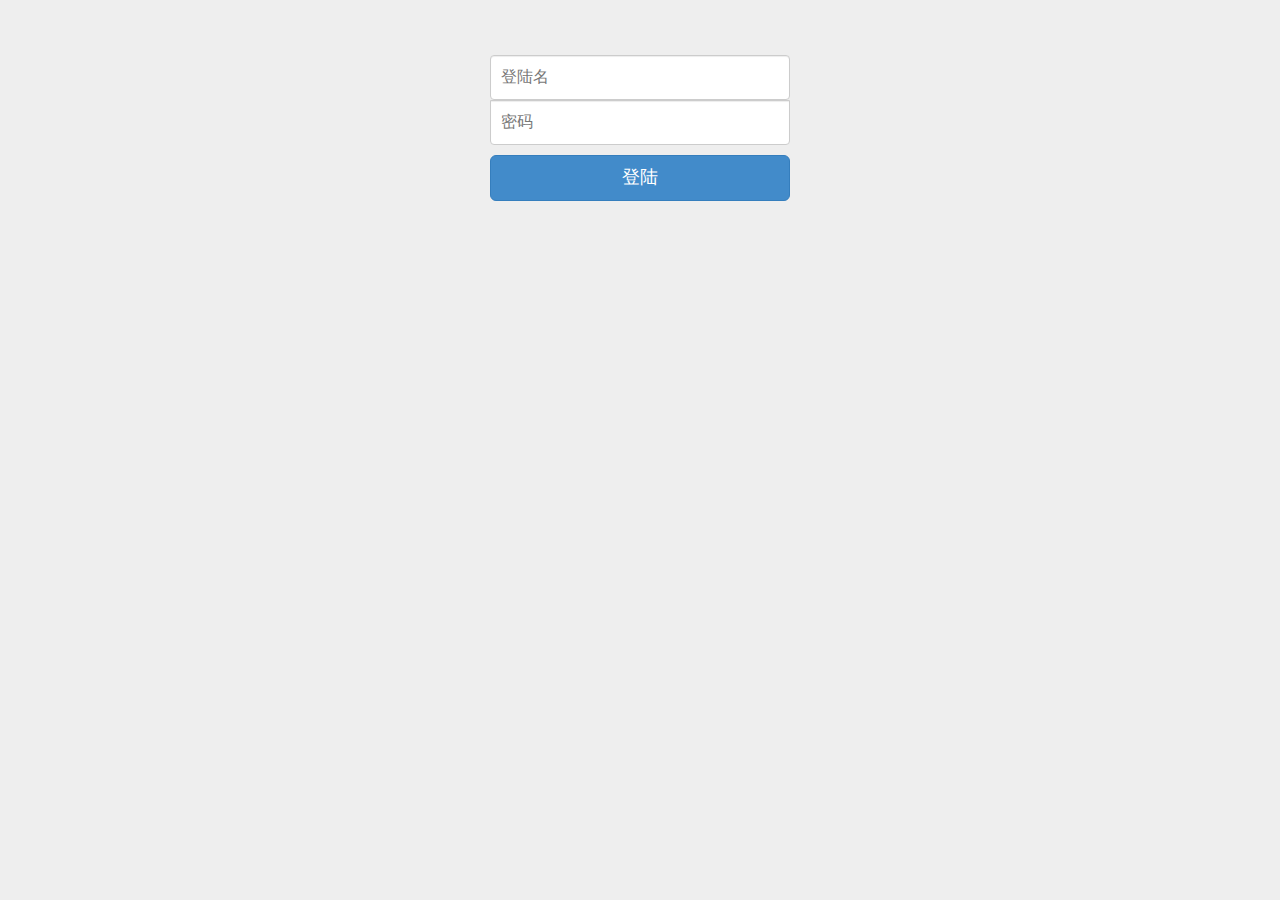
<file: src/main/resources/static/admin/index.html>
<!DOCTYPE html>
<html>
<head>
    <meta http-equiv="X-UA-Compatible" content="IE=edge">
    <meta name="viewport" content="width=device-width, initial-scale=1">
    <meta http-equiv="content-type" content="text/html; charset=utf-8" />

    <title>登陆</title>

    <!-- Bootstrap core CSS -->
    <link href="../css/bootstrap.min.css" rel="stylesheet">

    <!-- Custom styles for this template -->
    <link href="../css/signin.css" rel="stylesheet">

    <!-- Just for debugging purposes. Don't actually copy these 2 lines! -->
    <script src="../js/ie-emulation-modes-warning.js"></script>
    <script src="../js/jquery-1.8.1.min.js"></script>

    <!-- HTML5 shim and Respond.js IE8 support of HTML5 elements and media queries -->
    <!--[if lt IE 9]>
    <script src="https://oss.maxcdn.com/html5shiv/3.7.2/html5shiv.min.js"></script>
    <script src="https://oss.maxcdn.com/respond/1.4.2/respond.min.js"></script>
    <![endif]-->
</head>
<body>
<div class="container" style="display: none">
    <form class="form-signin" role="form" id="loginform" action="" method="post">
        <input type="text" name="account" id="user_login" class="form-control" placeholder="登陆名" required autofocus>
        <input type="password" name="password" id="user_pass" class="form-control" placeholder="密码" required>
        <p></p>
        <button class="btn btn-lg btn-primary btn-block" type="button">登陆</button>
    </form>
</div>
</body>
</html>

<script type="text/javascript">

    $(function(){
        if(top.isIndex)
            top.location.href = '/';
        else
            $('.container').show();
        $('body').bind('keyup',function(e){
            if(e.keyCode == 13)
                $('.btn-primary').click();
        })
        $('.btn-primary').click(function(){
            var u = $('#user_login').val();
            var p = $('#user_pass').val();
            if(p == '' || u == ''){
                alert('用户名或密码不能为空');
                return;
            }
            $.ajax({
                url:'/login',
                type:'post',
                data:$('#loginform').serialize(),
                cache:false,
                success:function(data){
                    if(data)
                        location.href='admin.html';
                    else
                        alert('登录失败');
                }
            });
        });
    });
</script>
</file>
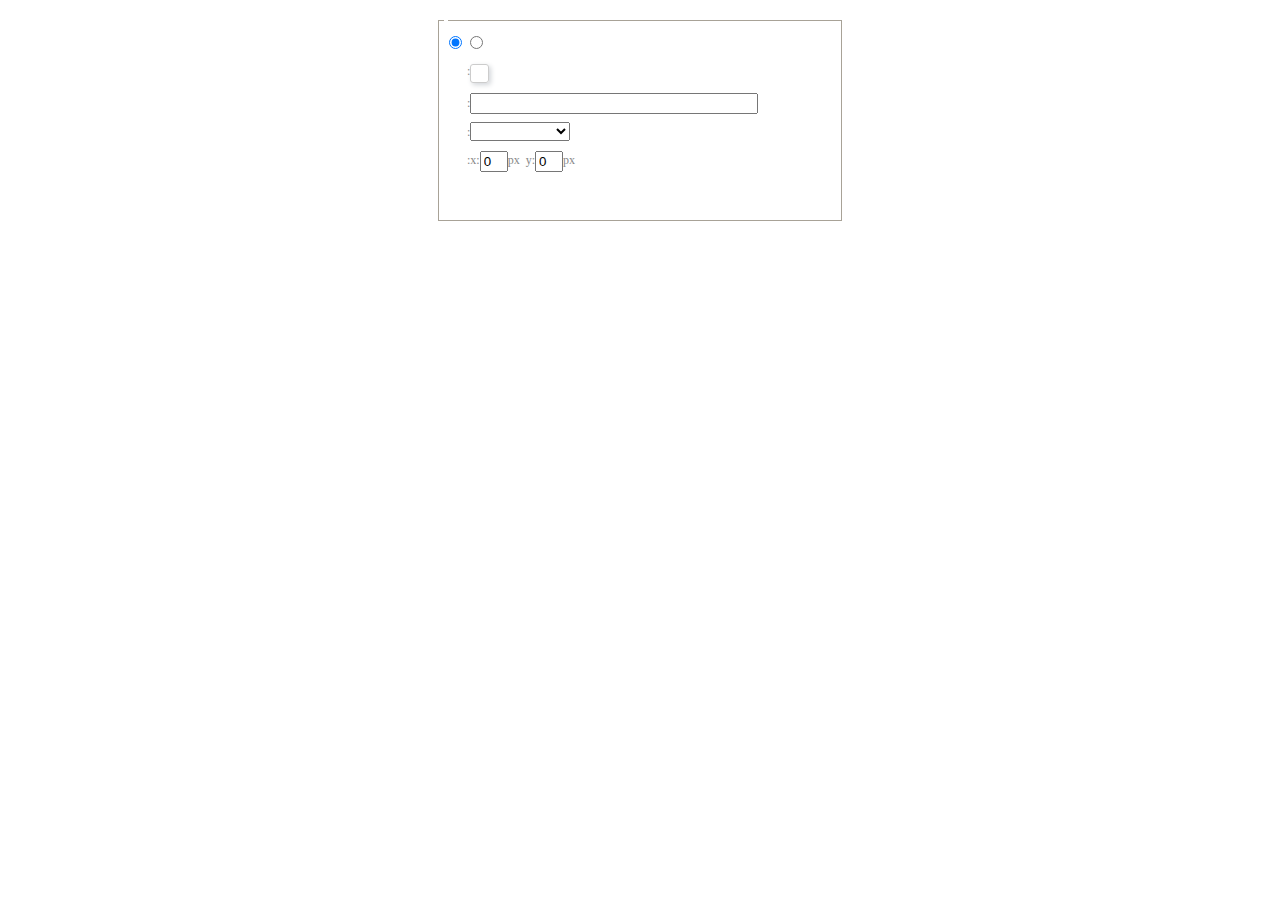
<file: src/main/resources/static/js/ueditor/dialogs/background/background.html>
<!DOCTYPE HTML>
<html>
<head>
    <meta http-equiv="Content-Type" content="text/html;charset=utf-8"/>
    <script type="text/javascript" src="../internal.js"></script>
    <link rel="stylesheet" type="text/css" href="background.css">
</head>
<body>
    <div id="bg_container" class="wrapper">
        <div id="tabHeads" class="tabhead">
            <span class="focus" data-content-id="normal"><var id="lang_background_normal"></var></span>
            <span class="" data-content-id="imgManager"><var id="lang_background_local"></var></span>
        </div>
        <div id="tabBodys" class="tabbody">
            <div id="normal" class="panel focus">
                <fieldset class="bgarea">
                    <legend><var id="lang_background_set"></var></legend>
                    <div class="content">
                        <div>
                            <label><input id="nocolorRadio" class="iptradio" type="radio" name="t" value="none" checked="checked"><var id="lang_background_none"></var></label>
                            <label><input id="coloredRadio" class="iptradio" type="radio" name="t" value="color"><var id="lang_background_colored"></var></label>
                        </div>
                        <div class="wrapcolor pl">
                            <div class="color">
                                <var id="lang_background_color"></var>:
                            </div>
                            <div id="colorPicker"></div>
                            <div class="clear"></div>
                        </div>
                        <div class="wrapcolor pl">
                            <label><var id="lang_background_netimg"></var>:</label><input class="txt" type="text" id="url">
                        </div>
                        <div id="alignment" class="alignment">
                            <var id="lang_background_align"></var>:<select id="repeatType">
                                <option value="center"></option>
                                <option value="repeat-x"></option>
                                <option value="repeat-y"></option>
                                <option value="repeat"></option>
                                <option value="self"></option>
                            </select>
                        </div>
                        <div id="custom" >
                            <var id="lang_background_position"></var>:x:<input type="text" size="1" id="x" maxlength="4" value="0">px&nbsp;&nbsp;y:<input type="text" size="1" id="y" maxlength="4" value="0">px
                        </div>
                    </div>
                </fieldset>

            </div>
            <div id="imgManager" class="panel">
                <div id="imageList" style=""></div>
            </div>
        </div>
    </div>
    <script type="text/javascript" src="background.js"></script>
</body>
</html>
</file>
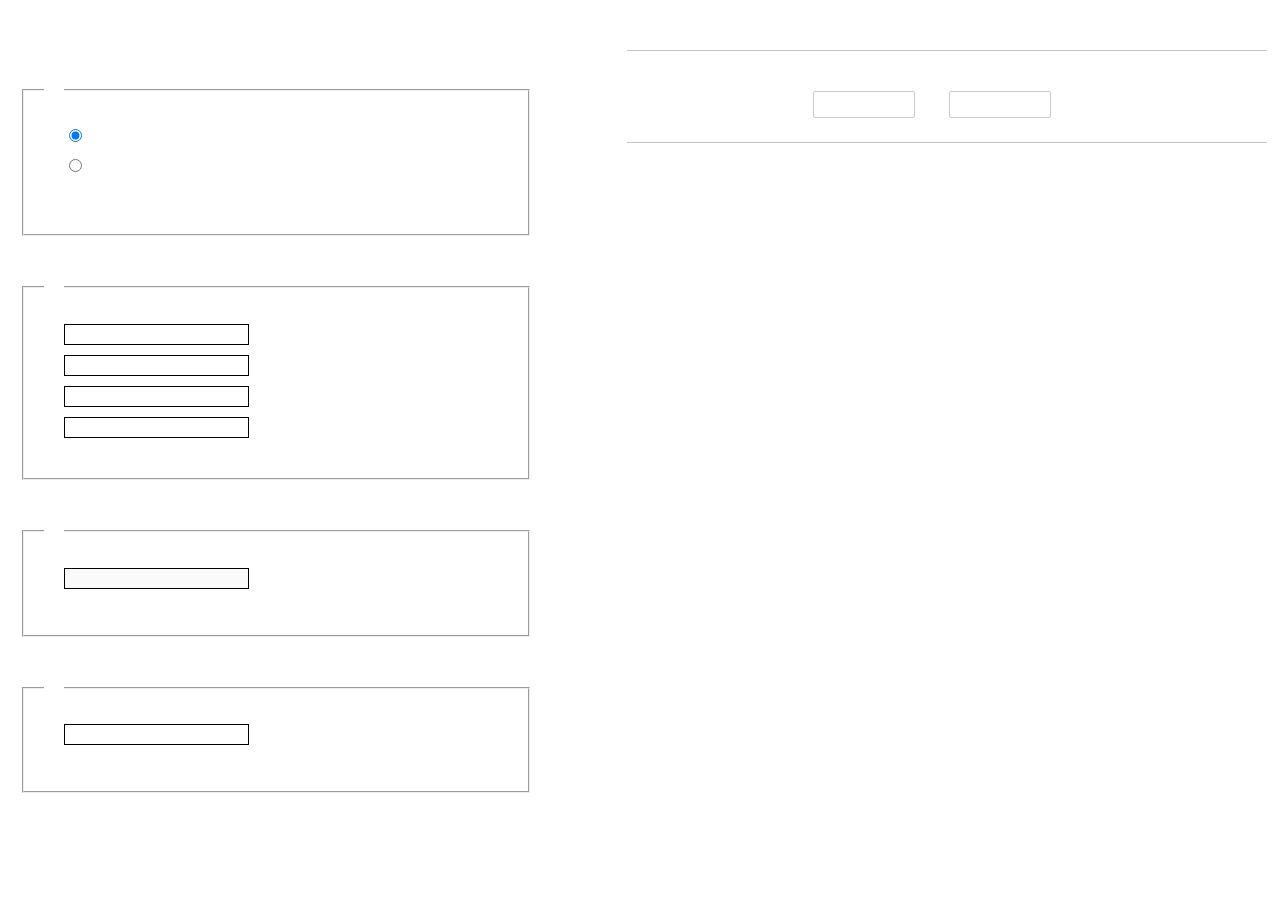
<file: src/main/resources/static/js/ueditor/dialogs/charts/charts.html>
<!DOCTYPE html>
<html>
    <head>
        <title>chart</title>
        <meta chartset="utf-8">
        <link rel="stylesheet" type="text/css" href="charts.css">
        <script type="text/javascript" src="../internal.js"></script>
    </head>
    <body>
        <div class="main">
            <div class="table-view">
                <h3><var id="lang_data_source"></var></h3>
                <div id="tableContainer" class="table-container"></div>
                <h3><var id="lang_chart_format"></var></h3>
                <form name="data-form">
                    <div class="charts-format">
                        <fieldset>
                            <legend><var id="lang_data_align"></var></legend>
                            <div class="format-item-container">
                                <label>
                                    <input type="radio" class="format-ctrl not-pie-item" name="charts-format" value="1" checked="checked">
                                    <var id="lang_chart_align_same"></var>
                                </label>
                                <label>
                                    <input type="radio" class="format-ctrl not-pie-item" name="charts-format" value="-1">
                                    <var id="lang_chart_align_reverse"></var>
                                </label>
                                <br>
                            </div>
                        </fieldset>
                        <fieldset>
                            <legend><var id="lang_chart_title"></var></legend>
                            <div class="format-item-container">
                                <label>
                                    <var id="lang_chart_main_title"></var><input type="text" name="title" class="data-item">
                                </label>
                                <label>
                                    <var id="lang_chart_sub_title"></var><input type="text" name="sub-title" class="data-item not-pie-item">
                                </label>
                                <label>
                                    <var id="lang_chart_x_title"></var><input type="text" name="x-title" class="data-item not-pie-item">
                                </label>
                                <label>
                                    <var id="lang_chart_y_title"></var><input type="text" name="y-title" class="data-item not-pie-item">
                                </label>
                            </div>
                        </fieldset>
                        <fieldset>
                            <legend><var id="lang_chart_tip"></var></legend>
                            <div class="format-item-container">
                                <label>
                                    <var id="lang_cahrt_tip_prefix"></var>
                                    <input type="text" id="tipInput" name="tip" class="data-item" disabled="disabled">
                                </label>
                                <p><var id="lang_cahrt_tip_description"></var></p>
                            </div>
                        </fieldset>
                        <fieldset>
                            <legend><var id="lang_chart_data_unit"></var></legend>
                            <div class="format-item-container">
                                <label><var id="lang_chart_data_unit_title"></var><input type="text" name="unit" class="data-item"></label>
                                <p><var id="lang_chart_data_unit_description"></var></p>
                            </div>
                        </fieldset>
                    </div>
                </form>
            </div>
            <div class="charts-view">
                <div id="chartsContainer" class="charts-container"></div>
                <div id="chartsType" class="charts-type">
                    <h3><var id="lang_chart_type"></var></h3>
                    <div class="scroll-view">
                        <div class="scroll-container">
                            <div id="scrollBed" class="scroll-bed"></div>
                        </div>
                        <div id="buttonContainer" class="button-container">
                            <a href="#" data-title="prev"><var id="lang_prev_btn"></var></a>
                            <a href="#" data-title="next"><var id="lang_next_btn"></var></a>
                        </div>
                    </div>
                </div>
            </div>
        </div>
        <script src="../../third-party/jquery-1.10.2.min.js"></script>
        <script src="../../third-party/highcharts/highcharts.js"></script>
        <script src="chart.config.js"></script>
        <script src="charts.js"></script>
    </body>
</html>
</file>
<file: src/main/resources/static/css/signin.css>
body {
    padding-top: 40px;
    padding-bottom: 40px;
    background-color: #eee;
}

.form-signin {
    max-width: 330px;
    padding: 15px;
    margin: 0 auto;
}
.form-signin .form-signin-heading,
.form-signin .checkbox {
    margin-bottom: 10px;
}
.form-signin .checkbox {
    font-weight: normal;
}
.form-signin .form-control {
    position: relative;
    height: auto;
    -webkit-box-sizing: border-box;
    -moz-box-sizing: border-box;
    box-sizing: border-box;
    padding: 10px;
    font-size: 16px;
}
.form-signin .form-control:focus {
    z-index: 2;
}
.form-signin input[type="email"] {
    margin-bottom: -1px;
    border-bottom-right-radius: 0;
    border-bottom-left-radius: 0;
}
.form-signin input[type="password"] {
    margin-bottom: 10px;
    border-top-left-radius: 0;
    border-top-right-radius: 0;
}
</file>
<file: src/main/resources/static/js/ueditor/dialogs/background/background.css>
.wrapper{ width: 424px;margin: 10px auto; zoom:1;position: relative}
.tabbody{height:225px;}
.tabbody .panel { position: absolute;width:100%; height:100%;background: #fff; display: none;}
.tabbody .focus { display: block;}

body{font-size: 12px;color: #888;overflow: hidden;}
input,label{vertical-align:middle}
.clear{clear: both;}
.pl{padding-left: 18px;padding-left: 23px\9;}

#imageList {width: 420px;height: 215px;margin-top: 10px;overflow: hidden;overflow-y: auto;}
#imageList div {float: left;width: 100px;height: 95px;margin: 5px 10px;}
#imageList img {cursor: pointer;border: 2px solid white;}

.bgarea{margin: 10px;padding: 5px;height: 84%;border: 1px solid #A8A297;}
.content div{margin: 10px 0 10px 5px;}
.content .iptradio{margin: 0px 5px 5px 0px;}
.txt{width:280px;}

.wrapcolor{height: 19px;}
div.color{float: left;margin: 0;}
#colorPicker{width: 17px;height: 17px;border: 1px solid #CCC;display: inline-block;border-radius: 3px;box-shadow: 2px 2px 5px #D3D6DA;margin: 0;float: left;}
div.alignment,#custom{margin-left: 23px;margin-left: 28px\9;}
#custom input{height: 15px;min-height: 15px;width:20px;}
#repeatType{width:100px;}


/* 图片管理样式 */
#imgManager {
    width: 100%;
    height: 225px;
}
#imgManager #imageList{
    width: 100%;
    overflow-x: hidden;
    overflow-y: auto;
}
#imgManager ul {
    display: block;
    list-style: none;
    margin: 0;
    padding: 0;
}
#imgManager li {
    float: left;
    display: block;
    list-style: none;
    padding: 0;
    width: 113px;
    height: 113px;
    margin: 9px 0 0 19px;
    background-color: #eee;
    overflow: hidden;
    cursor: pointer;
    position: relative;
}
#imgManager li.clearFloat {
    float: none;
    clear: both;
    display: block;
    width:0;
    height:0;
    margin: 0;
    padding: 0;
}
#imgManager li img {
    cursor: pointer;
}
#imgManager li .icon {
    cursor: pointer;
    width: 113px;
    height: 113px;
    position: absolute;
    top: 0;
    left: 0;
    z-index: 2;
    border: 0;
    background-repeat: no-repeat;
}
#imgManager li .icon:hover {
    width: 107px;
    height: 107px;
    border: 3px solid #1094fa;
}
#imgManager li.selected .icon {
    background-image: url(images/success.png);
    background-position: 75px 75px;
}
#imgManager li.selected .icon:hover {
    width: 107px;
    height: 107px;
    border: 3px solid #1094fa;
    background-position: 72px 72px;
}
</file>
<file: src/main/resources/static/js/ueditor/dialogs/charts/charts.css>
html, body {
    width: 100%;
    height: 100%;
    margin: 0;
    padding: 0;
    overflow-x: hidden;
}

.main {
    width: 100%;
    overflow: hidden;
}

.table-view {
    height: 100%;
    float: left;
    margin: 20px;
    width: 40%;
}

.table-view .table-container {
    width: 100%;
    margin-bottom: 50px;
    overflow: scroll;
}

.table-view th {
    padding: 5px 10px;
    background-color: #F7F7F7;
}

.table-view td {
    width: 50px;
    text-align: center;
    padding:0;
}

.table-container input {
    width: 40px;
    padding: 5px;
    border: none;
    outline: none;
}

.table-view caption {
    font-size: 18px;
    text-align: left;
}

.charts-view {
    /*margin-left: 49%!important;*/
    width: 50%;
    margin-left: 49%;
    height: 400px;
}

.charts-container {
    border-left: 1px solid #c3c3c3;
}

.charts-format fieldset {
    padding-left: 20px;
    margin-bottom: 50px;
}

.charts-format legend {
    padding-left: 10px;
    padding-right: 10px;
}

.format-item-container {
    padding: 20px;
}

.format-item-container label {
    display: block;
    margin: 10px 0;
}

.charts-format .data-item {
    border: 1px solid black;
    outline: none;
    padding: 2px 3px;
}

/* 图表类型 */

.charts-type {
    margin-top: 50px;
    height: 300px;
}

.scroll-view {
    border: 1px solid #c3c3c3;
    border-left: none;
    border-right: none;
    overflow: hidden;
}

.scroll-container {
    margin: 20px;
    width: 100%;
    overflow: hidden;
}

.scroll-bed {
    width: 10000px;
    _margin-top: 20px;
    -webkit-transition: margin-left .5s ease;
    -moz-transition: margin-left .5s ease;
    transition: margin-left .5s ease;
}

.view-box {
    display: inline-block;
    *display: inline;
    *zoom: 1;
    margin-right: 20px;
    border: 2px solid white;
    line-height: 0;
    overflow: hidden;
    cursor: pointer;
}

.view-box img {
    border: 1px solid #cecece;
}

.view-box.selected {
    border-color: #7274A7;
}

.button-container {
    margin-bottom: 20px;
    text-align: center;
}

.button-container a {
    display: inline-block;
    width: 100px;
    height: 25px;
    line-height: 25px;
    border: 1px solid #c2ccd1;
    margin-right: 30px;
    text-decoration: none;
    color: black;
    -webkit-border-radius: 2px;
    -moz-border-radius: 2px;
    border-radius: 2px;
}

.button-container a:HOVER {
    background: #fcfcfc;
}

.button-container a:ACTIVE {
    border-top-color: #c2ccd1;
    box-shadow:inset 0 5px 4px -4px rgba(49, 49, 64, 0.1);
}

.edui-charts-not-data {
    height: 100px;
    line-height: 100px;
    text-align: center;
}
</file>
